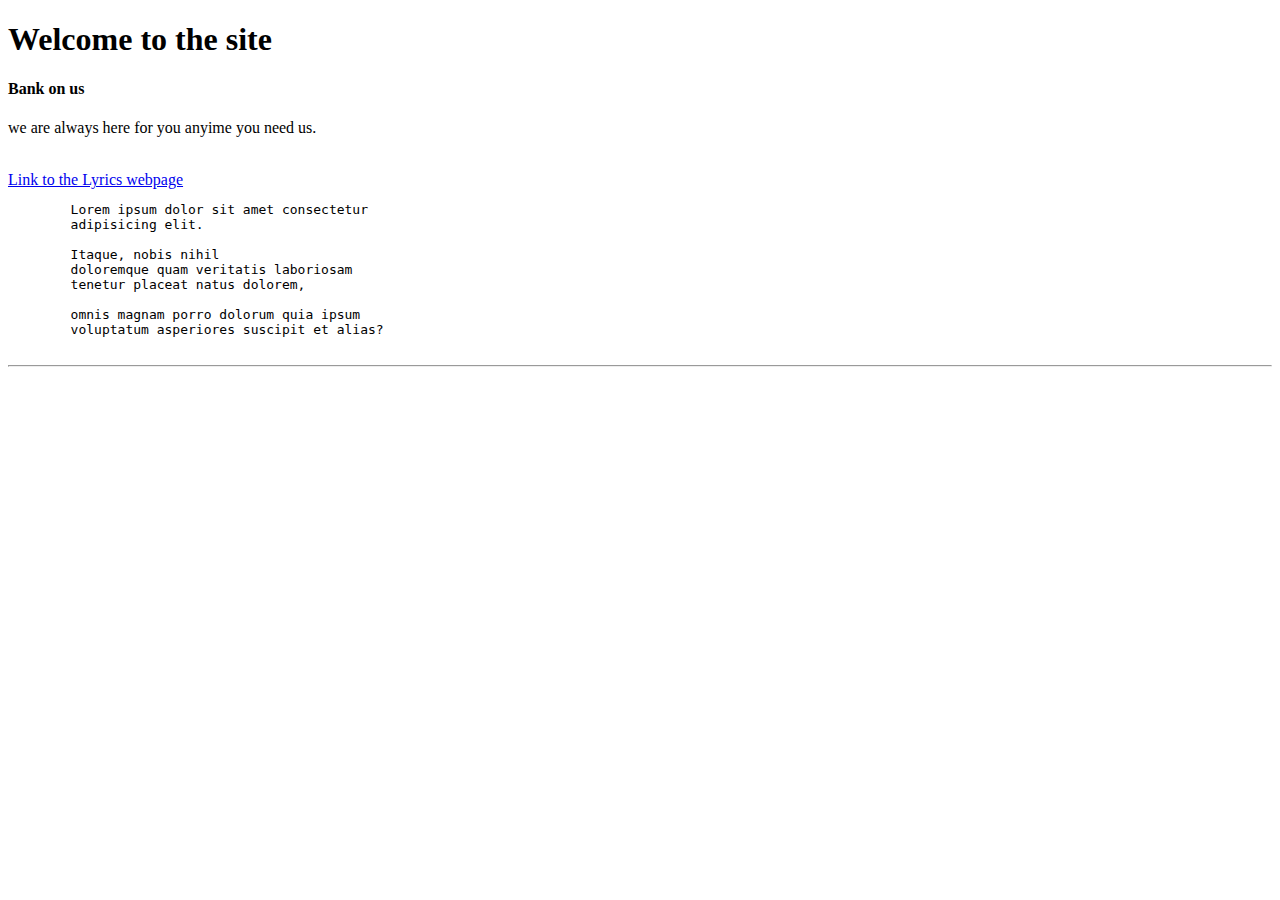
<file: index.html>
<!DOCTYPE html> 
<html>
    <link rel="stylesheet" href="">
    <head>
        <title>Home</title>
    </head>
<body>
    <H1>Welcome to the site</H1>
    <h4>Bank on us</h4>

    <p>
        we are always here for you anyime you need us.
    </p>
    <br>
    <a href="lyrics.html" target="_blank" 
    title="lyrics website">Link to the Lyrics webpage
     </a>
    <pre>
        Lorem ipsum dolor sit amet consectetur 
        adipisicing elit. 
        
        Itaque, nobis nihil 
        doloremque quam veritatis laboriosam 
        tenetur placeat natus dolorem, 

        omnis magnam porro dolorum quia ipsum 
        voluptatum asperiores suscipit et alias?
    </Pre>
    <!-- Pre shows the content of the code
         as it is on the coding app -->
    <hr>
</body>

</html>
</file>
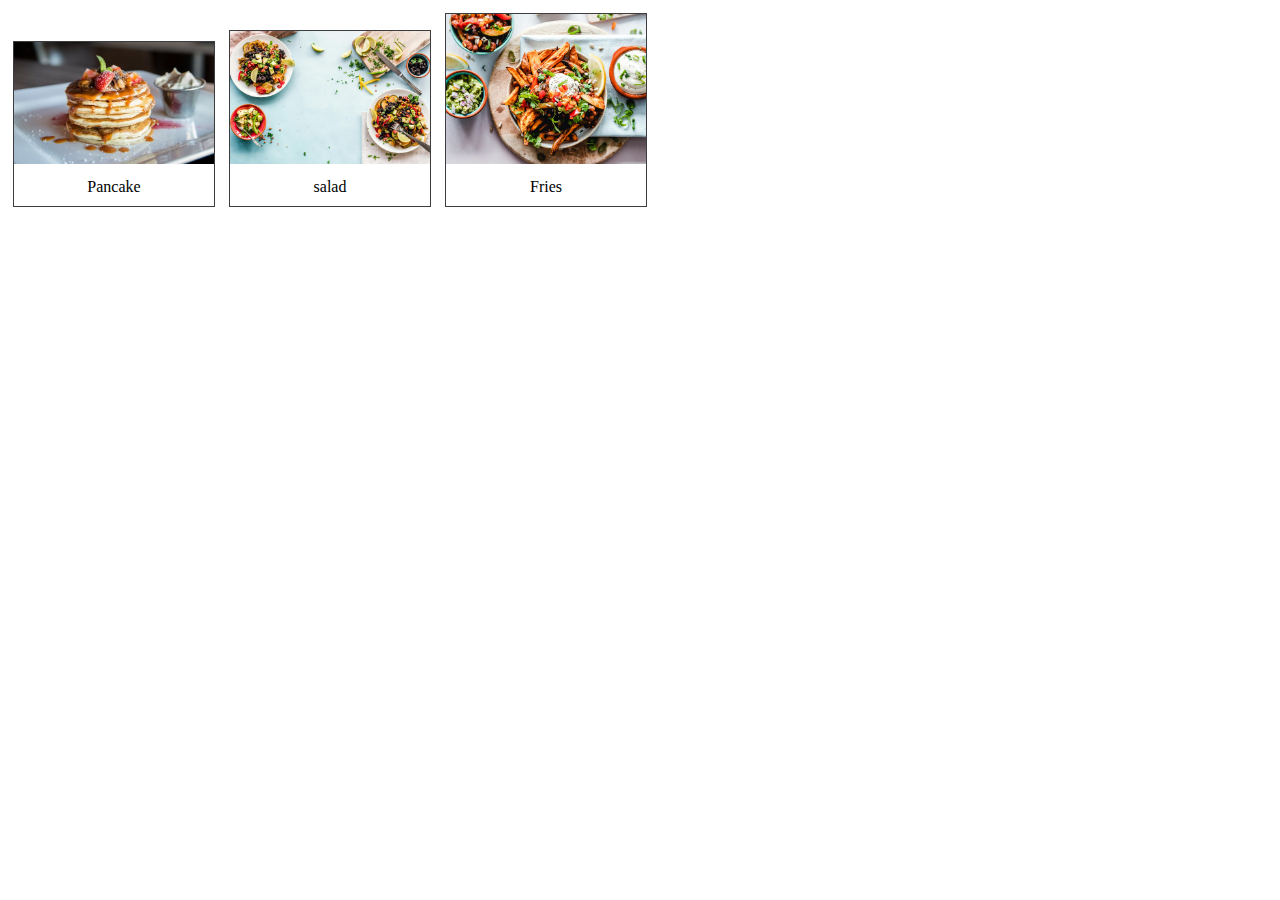
<file: images.html>
<!DOCTYPE html>
<html lang="en">
<head>
    <meta charset="UTF-8">
    <meta name="viewport" content="width=device-width, initial-scale=1.0">
   <link rel="stylesheet" href="images.css">
    <title>Document</title>
    
</head>
<body>

    <div class="gallery">
       <a target="_blank" href="images/pancakes.jpeg" >
       <img src="images/pancakes.jpeg" alt="pancakes" >
       </a>
    <div class="description">Pancake</div>
    </div>

    <div class="gallery">
        <a target="_blank" href="images/salad.jpg" >
        <img src="images/salad.jpg" alt="salad" >
        </a>
     <div class="description">salad</div>
    </div>
     <div class="gallery">
        <a target="_blank" href="images/fries.jpg" >
        <img src="images/fries.jpg" alt="salad" >
        </a>
     <div class="description">Fries</div>
     </div>
    
</body>
</html>
</file>
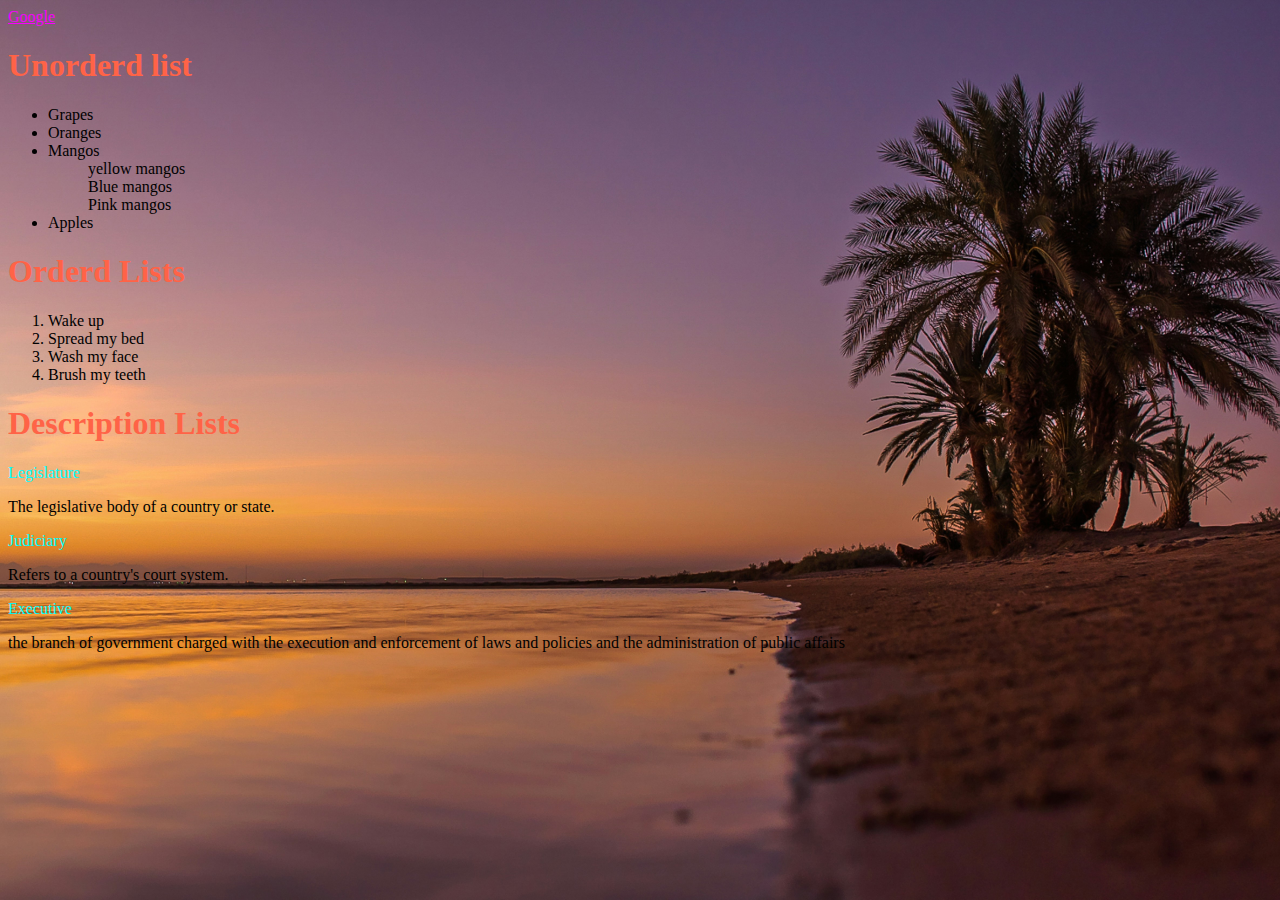
<file: list.html>
<!DOCTYPE html>
<html>
<head>
    <link rel="stylesheet" href="style1.css">
    <title>Lists</title>
</head>
<body id="bg">
        

<a href="https//www.google.com">Google</a>

    <h1 style="color: tomato;">Unorderd list</h1>
        <ul>
            <li>Grapes</li>  
            <li>Oranges</li>
            <li>Mangos</li>
                <ul>yellow mangos</ul>
                <ul>Blue mangos</ul>
                <ul>Pink mangos</ul>
            <li>Apples</li>
        </ul>

    <h1 style="color: tomato;">Orderd Lists</h1>
        <ol>
            <li>Wake up</li>
            <li>Spread my bed</li>
            <li>Wash my face</li>
            <li>Brush my teeth</li>
        </ol>    

        <h1 style="color: tomato;">Description Lists</h1>
            <dl style="color: aqua;">Legislature</dl>
                <dt>The legislative body of a country or state.</dt>
            <dl style="color: aqua;">Judiciary</dl>
                <dt>Refers to a country's court system.</dt>
            <dl style="color: aqua;">Executive</dl>
                <dt>the branch of government charged with the execution and 
                    enforcement of laws and policies and the administration 
                    of public affairs</dt>
</body>



</html>
</file>
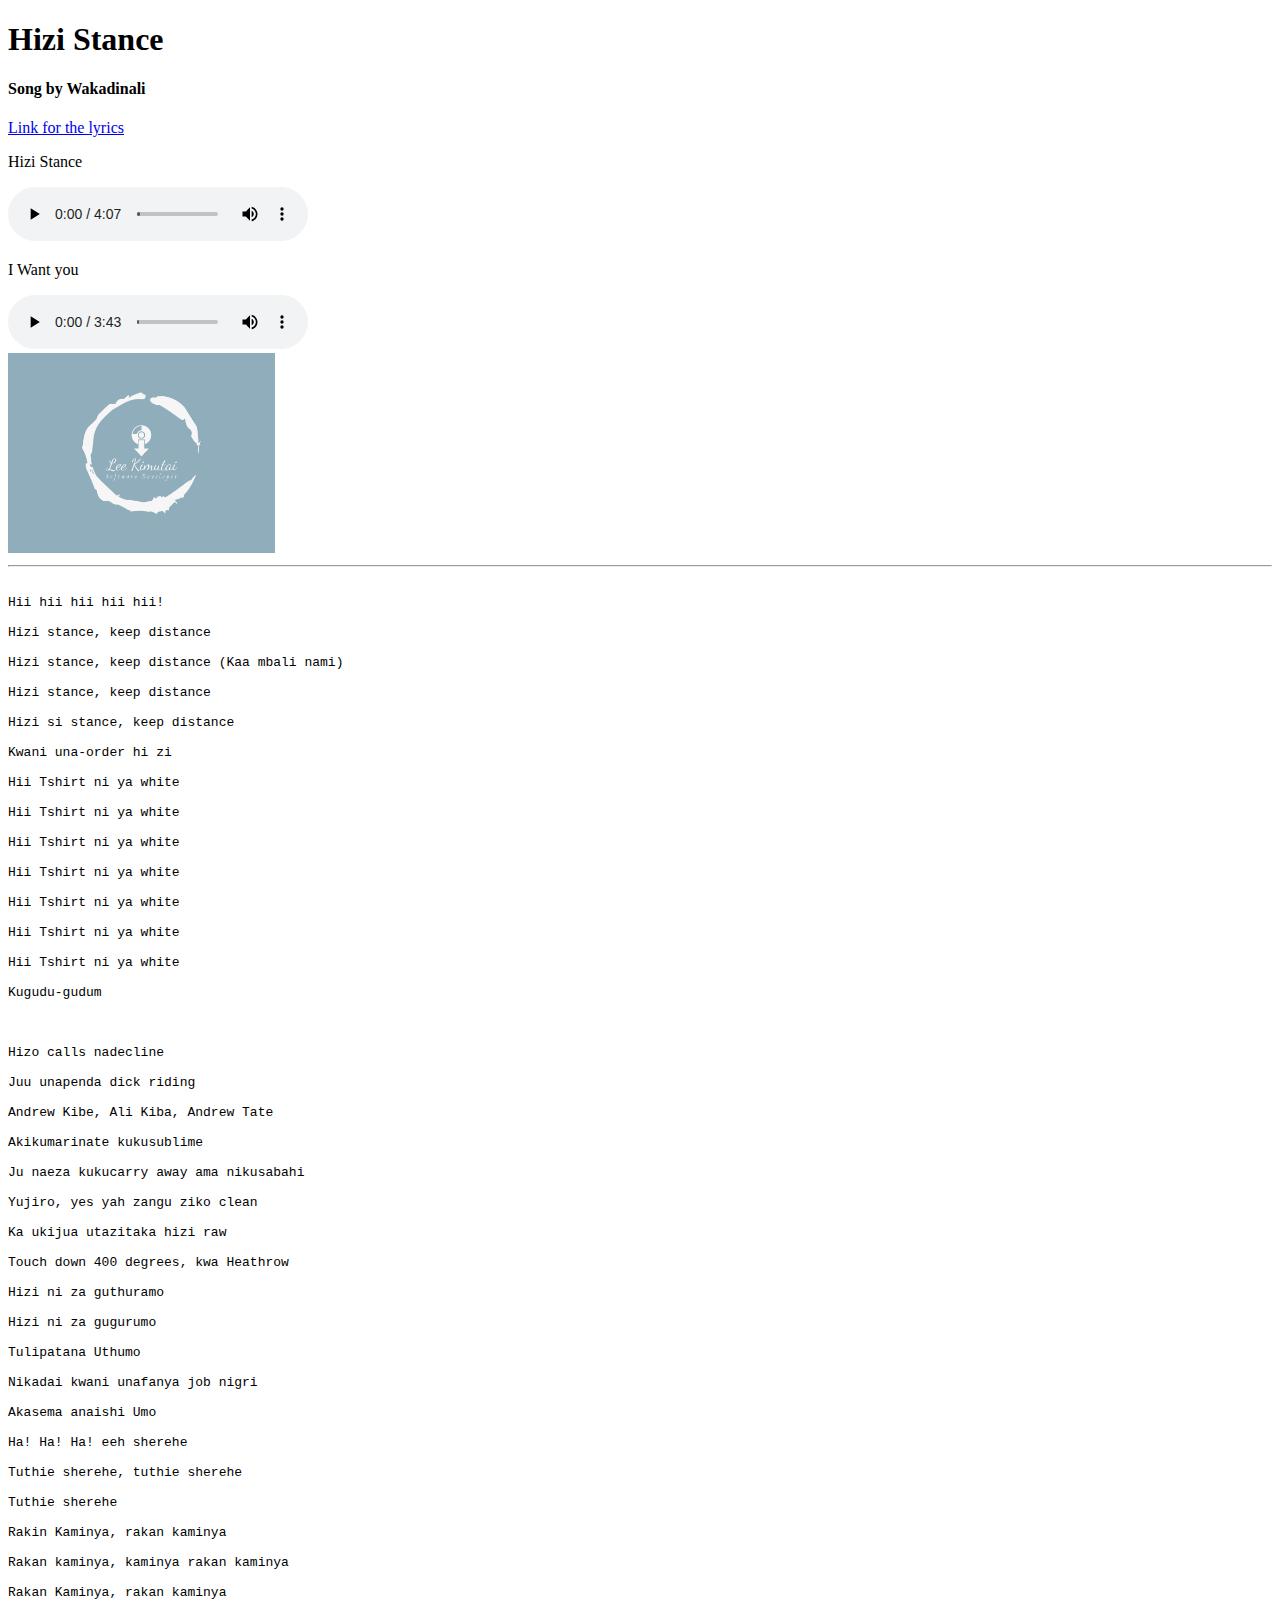
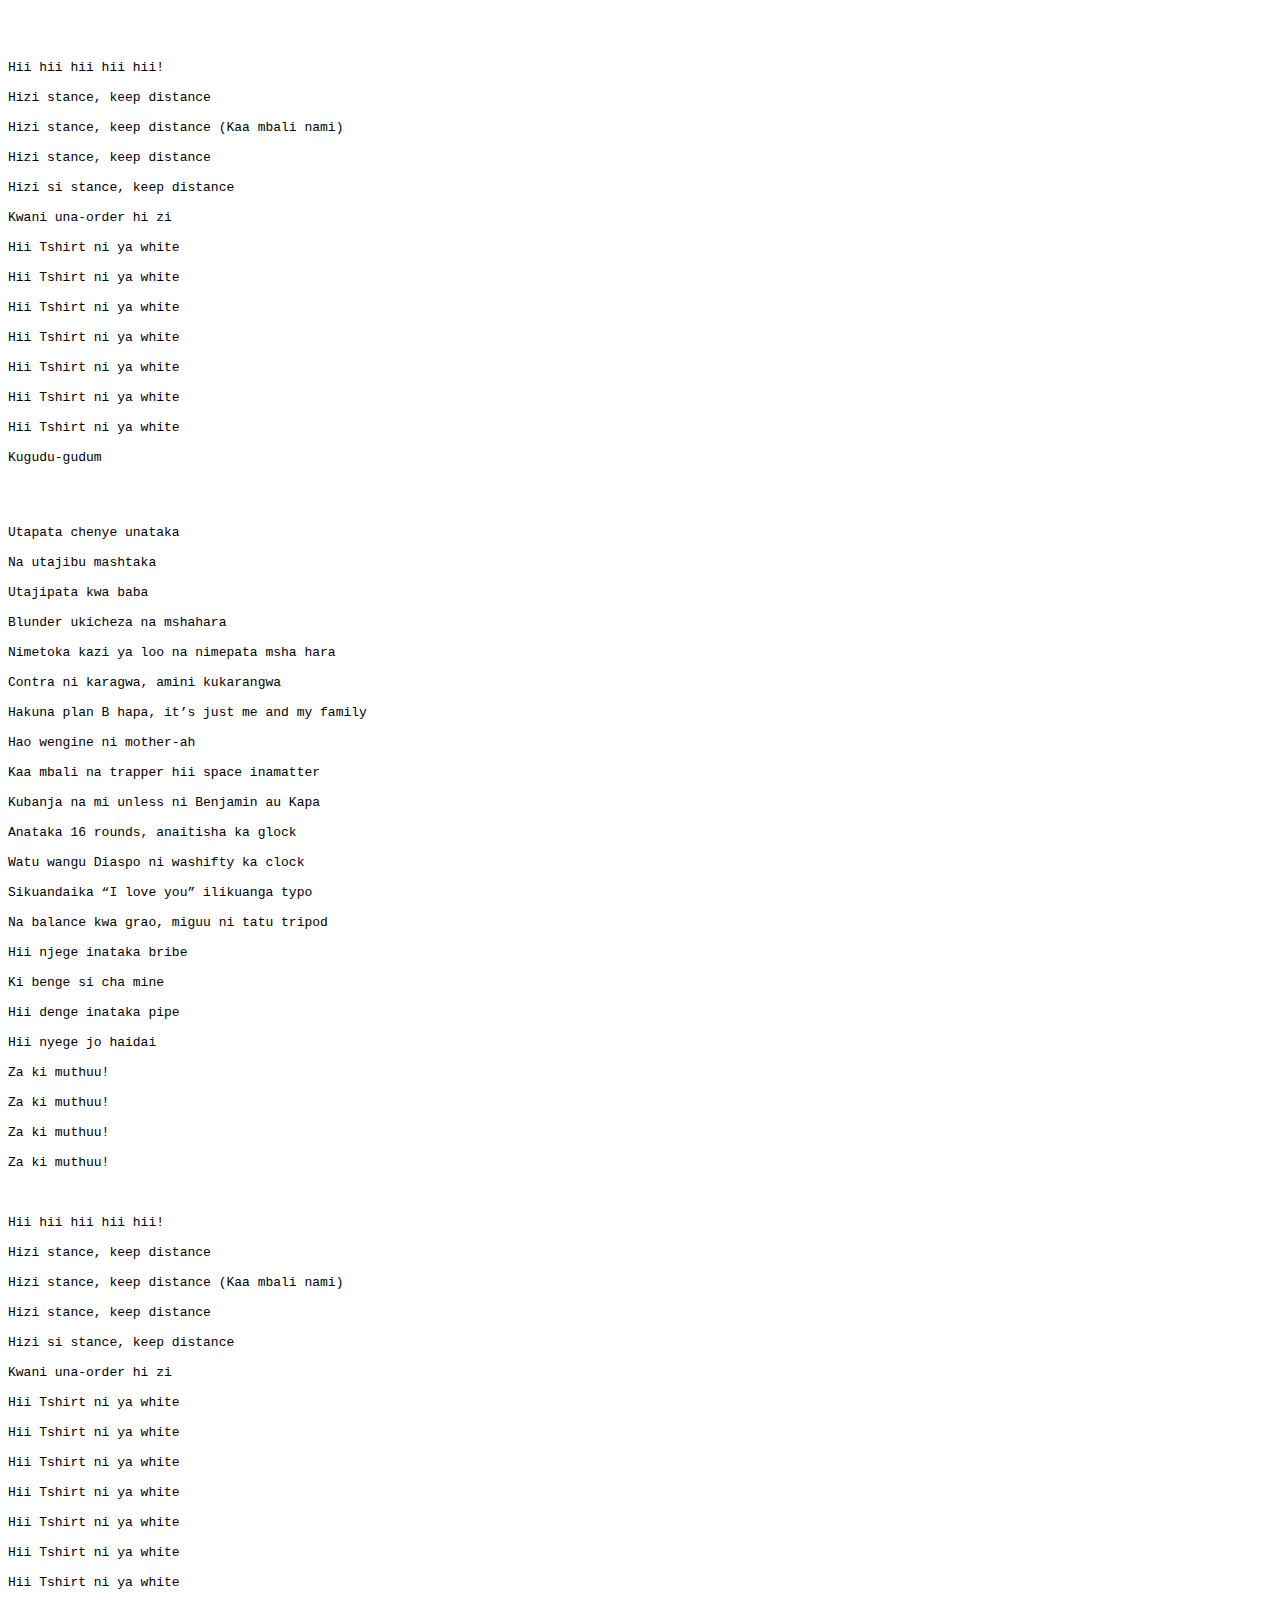
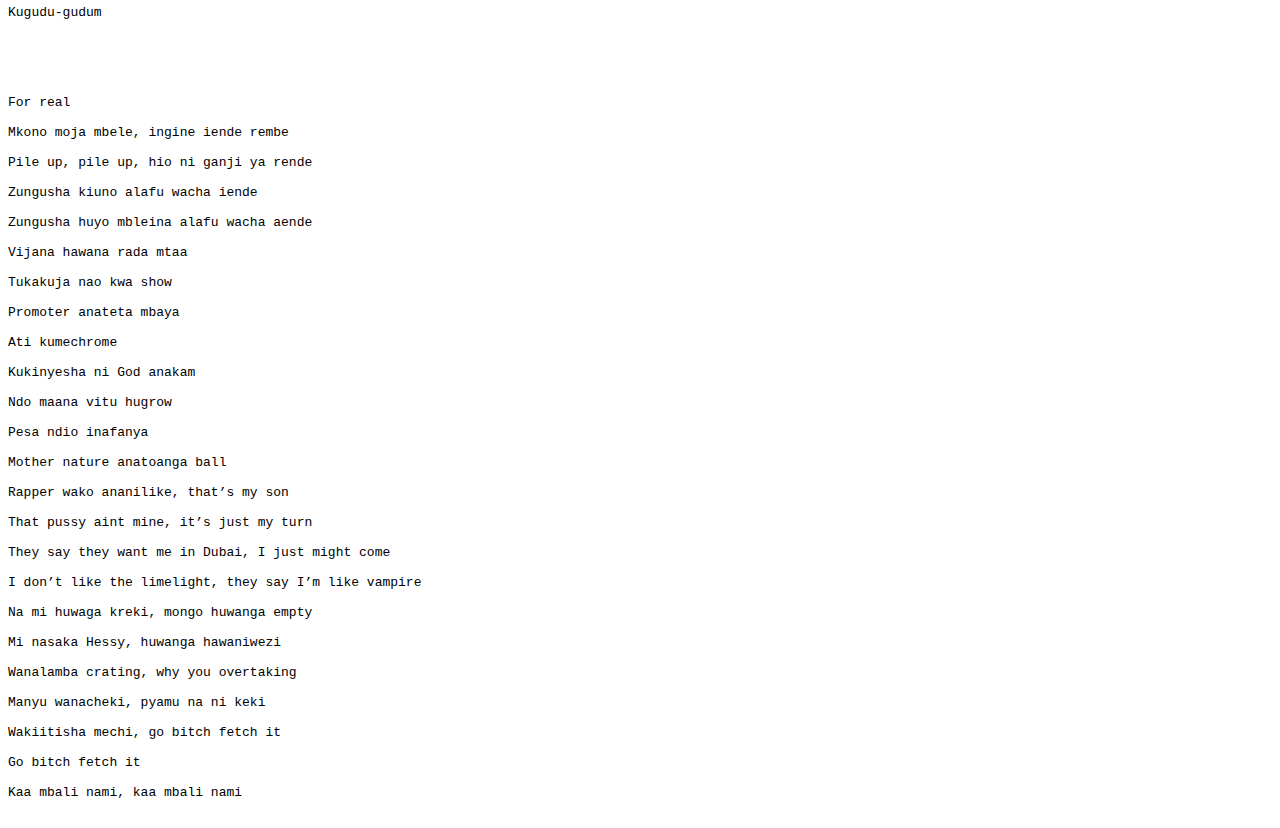
<file: lyrics.html>
<!DOCTYPE html>
<html>
    <head>
        <title>
            Lyrics
        </title>
        <link rel="icon" href="images/calendar.png">
    </head>

    <body>
        <h1>Hizi Stance</h1>
        <h4>Song by Wakadinali</h4>
        
        <a href="https://www.boomplay.com/lyrics/148926135" target="_blank" 
        title="Goes to the lyrics website">
            Link for the lyrics</a>
            <br>

            <p>Hizi Stance</p>
            <audio src="music/videoplayback.webm" controls>
            </audio>
            <br>

            <p>I Want you</p>
            <audio src="music/videoplayback (1).webm" controls></audio>
            <br>

            <a href="https://www.britannica.com/topic/logos">
            <img src="images/logo1.png" height="200" alt="The Logo"></a>
          <hr>  
        <pre>
            
Hii hii hii hii hii!

Hizi stance, keep distance

Hizi stance, keep distance (Kaa mbali nami)

Hizi stance, keep distance

Hizi si stance, keep distance

Kwani una-order hi zi

Hii Tshirt ni ya white

Hii Tshirt ni ya white

Hii Tshirt ni ya white

Hii Tshirt ni ya white

Hii Tshirt ni ya white

Hii Tshirt ni ya white

Hii Tshirt ni ya white

Kugudu-gudum



Hizo calls nadecline

Juu unapenda dick riding

Andrew Kibe, Ali Kiba, Andrew Tate

Akikumarinate kukusublime

Ju naeza kukucarry away ama nikusabahi

Yujiro, yes yah zangu ziko clean

Ka ukijua utazitaka hizi raw

Touch down 400 degrees, kwa Heathrow

Hizi ni za guthuramo

Hizi ni za gugurumo

Tulipatana Uthumo

Nikadai kwani unafanya job nigri

Akasema anaishi Umo

Ha! Ha! Ha! eeh sherehe

Tuthie sherehe, tuthie sherehe

Tuthie sherehe

Rakin Kaminya, rakan kaminya

Rakan kaminya, kaminya rakan kaminya

Rakan Kaminya, rakan kaminya




Hii hii hii hii hii!

Hizi stance, keep distance

Hizi stance, keep distance (Kaa mbali nami)

Hizi stance, keep distance

Hizi si stance, keep distance

Kwani una-order hi zi

Hii Tshirt ni ya white

Hii Tshirt ni ya white

Hii Tshirt ni ya white

Hii Tshirt ni ya white

Hii Tshirt ni ya white

Hii Tshirt ni ya white

Hii Tshirt ni ya white

Kugudu-gudum




Utapata chenye unataka

Na utajibu mashtaka

Utajipata kwa baba

Blunder ukicheza na mshahara

Nimetoka kazi ya loo na nimepata msha hara

Contra ni karagwa, amini kukarangwa

Hakuna plan B hapa, it’s just me and my family

Hao wengine ni mother-ah

Kaa mbali na trapper hii space inamatter

Kubanja na mi unless ni Benjamin au Kapa

Anataka 16 rounds, anaitisha ka glock

Watu wangu Diaspo ni washifty ka clock

Sikuandaika “I love you” ilikuanga typo

Na balance kwa grao, miguu ni tatu tripod

Hii njege inataka bribe

Ki benge si cha mine

Hii denge inataka pipe

Hii nyege jo haidai

Za ki muthuu!

Za ki muthuu!

Za ki muthuu!

Za ki muthuu!



Hii hii hii hii hii!

Hizi stance, keep distance

Hizi stance, keep distance (Kaa mbali nami)

Hizi stance, keep distance

Hizi si stance, keep distance

Kwani una-order hi zi

Hii Tshirt ni ya white

Hii Tshirt ni ya white

Hii Tshirt ni ya white

Hii Tshirt ni ya white

Hii Tshirt ni ya white

Hii Tshirt ni ya white

Hii Tshirt ni ya white

Kugudu-gudum





For real

Mkono moja mbele, ingine iende rembe

Pile up, pile up, hio ni ganji ya rende

Zungusha kiuno alafu wacha iende

Zungusha huyo mbleina alafu wacha aende

Vijana hawana rada mtaa

Tukakuja nao kwa show

Promoter anateta mbaya

Ati kumechrome

Kukinyesha ni God anakam

Ndo maana vitu hugrow

Pesa ndio inafanya

Mother nature anatoanga ball

Rapper wako ananilike, that’s my son

That pussy aint mine, it’s just my turn

They say they want me in Dubai, I just might come

I don’t like the limelight, they say I’m like vampire

Na mi huwaga kreki, mongo huwanga empty

Mi nasaka Hessy, huwanga hawaniwezi

Wanalamba crating, why you overtaking

Manyu wanacheki, pyamu na ni keki

Wakiitisha mechi, go bitch fetch it

Go bitch fetch it

Kaa mbali nami, kaa mbali nami
        </pre>
        
    </body>
</html>
</file>
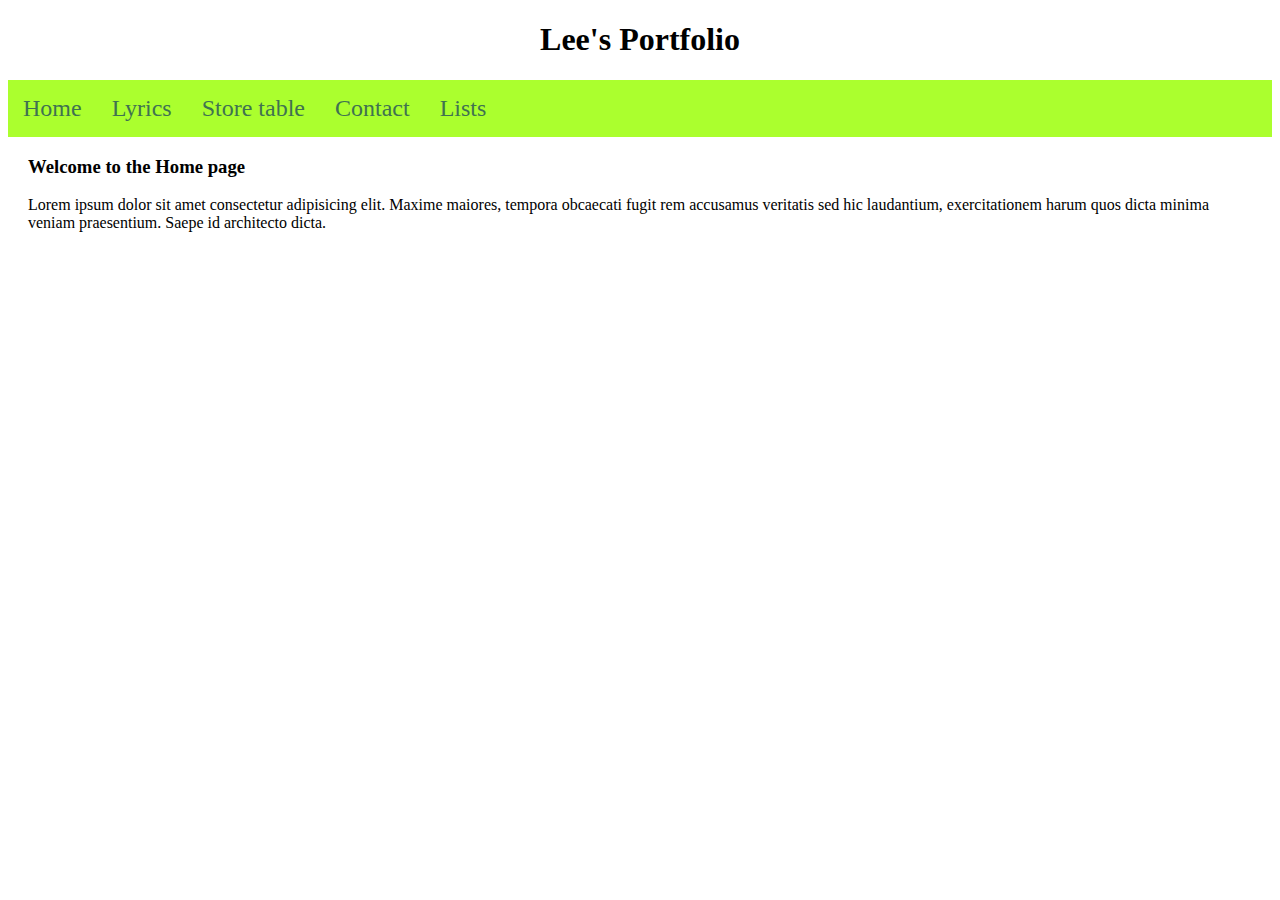
<file: nav-bar.html>
<!DOCTYPE html>
<html lang="en">
<head>
    <meta charset="UTF-8">
    <meta name="viewport" content="width=device-width, initial-scale=1.0">
    <link rel="stylesheet" href="nav-bar.css">
    <title>Nav Bar</title>
</head>
<body>
    <h1>Lee's Portfolio</h1>
    <nav class="navbar">
        <ul>
            <li><a href="index.html">Home</a></li>
            <li><a href="lyrics.html">Lyrics</a></li>
            <li><a href="store-tb.html">Store table</a></li>
            <li><a href="pages.html">Contact</a></li>
            <li><a href="list.html">Lists</a></li>
        </ul>
    </nav>
    
    <main>
        <h3>Welcome to the Home page</h3>
        <p>Lorem ipsum dolor sit amet consectetur adipisicing elit. Maxime maiores, tempora obcaecati fugit rem accusamus veritatis sed hic laudantium, exercitationem harum quos dicta minima veniam praesentium. Saepe id architecto dicta.</p>

    </main>
    

</body>
</html>
</file>
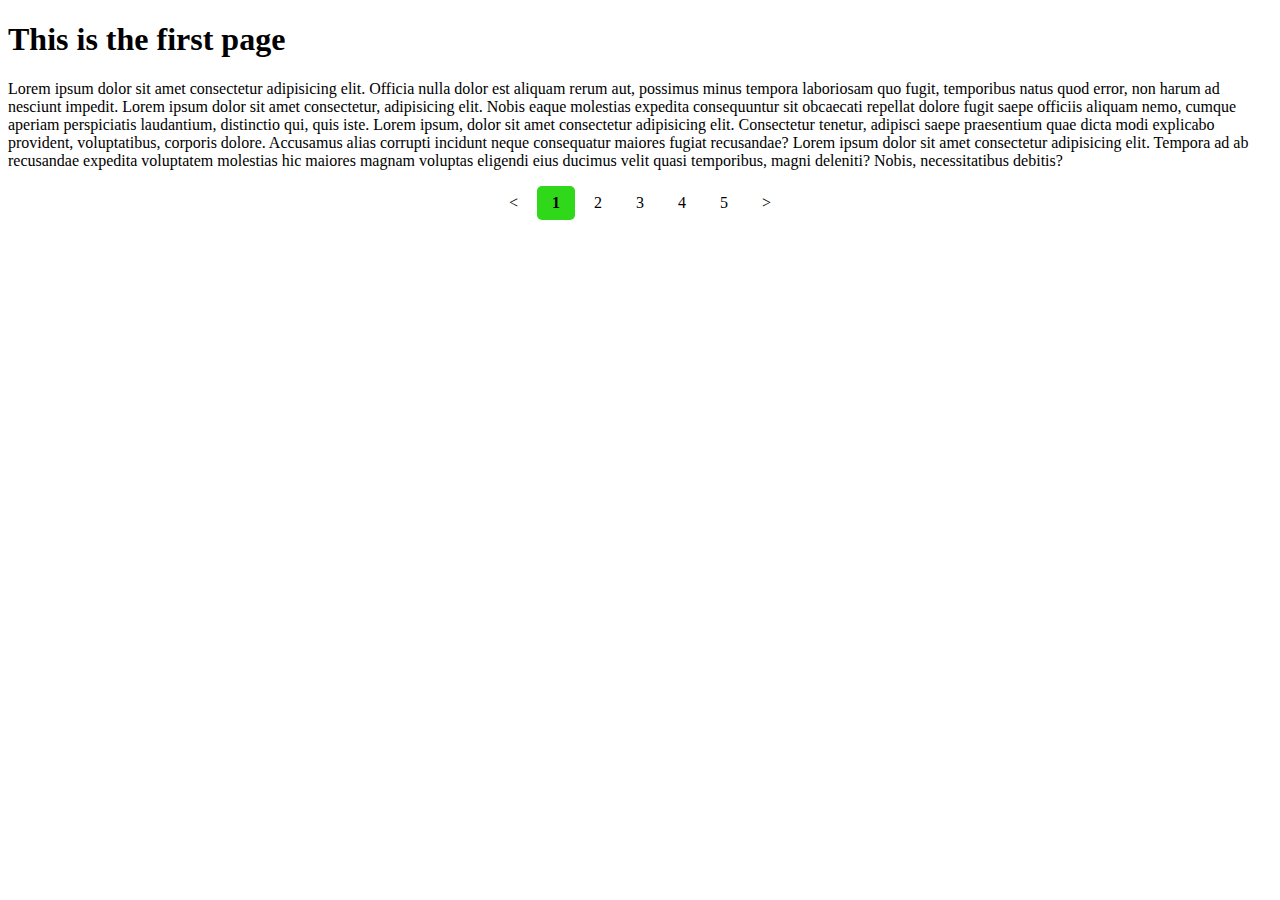
<file: pages.html>
<!DOCTYPE html>
<html lang="en">
<head>
    <meta charset="UTF-8">
    <meta name="viewport" content="width=device-width, initial-scale=1.0">
    <title>Pages on a site</title>
    <link rel="stylesheet" href="pages.css">
</head>
<body>
    <h1>This is the first page</h1>
    <p>Lorem ipsum dolor sit amet consectetur adipisicing elit. Officia nulla dolor est 
        aliquam rerum aut, possimus minus tempora laboriosam quo fugit, temporibus 
        natus quod error, non harum ad nesciunt impedit.
        Lorem ipsum dolor sit amet consectetur, adipisicing elit. Nobis eaque molestias expedita consequuntur sit obcaecati repellat dolore fugit saepe officiis aliquam nemo, cumque aperiam perspiciatis laudantium, distinctio qui, quis iste.
        Lorem ipsum, dolor sit amet consectetur  adipisicing elit. Consectetur tenetur, adipisci saepe praesentium quae dicta modi explicabo provident, voluptatibus, corporis dolore. Accusamus alias corrupti incidunt neque consequatur maiores fugiat recusandae?
        Lorem ipsum dolor sit amet consectetur adipisicing elit. Tempora ad ab recusandae expedita voluptatem molestias hic maiores magnam voluptas eligendi eius ducimus velit quasi temporibus, magni deleniti? Nobis, necessitatibus debitis?
    </p>
    <div class="pagination">
        <a href="pages.html"><</a>
        <a href="pages.html" class="active">1</a>
        <a href="index.html">2</a>
        <a href="list.html">3</a>
        <a href="lyrics.html">4</a>
        <a href="store-tb.html">5</a> 
        <a href="index.html">></a>
    </div>
</body>
</html>
</file>
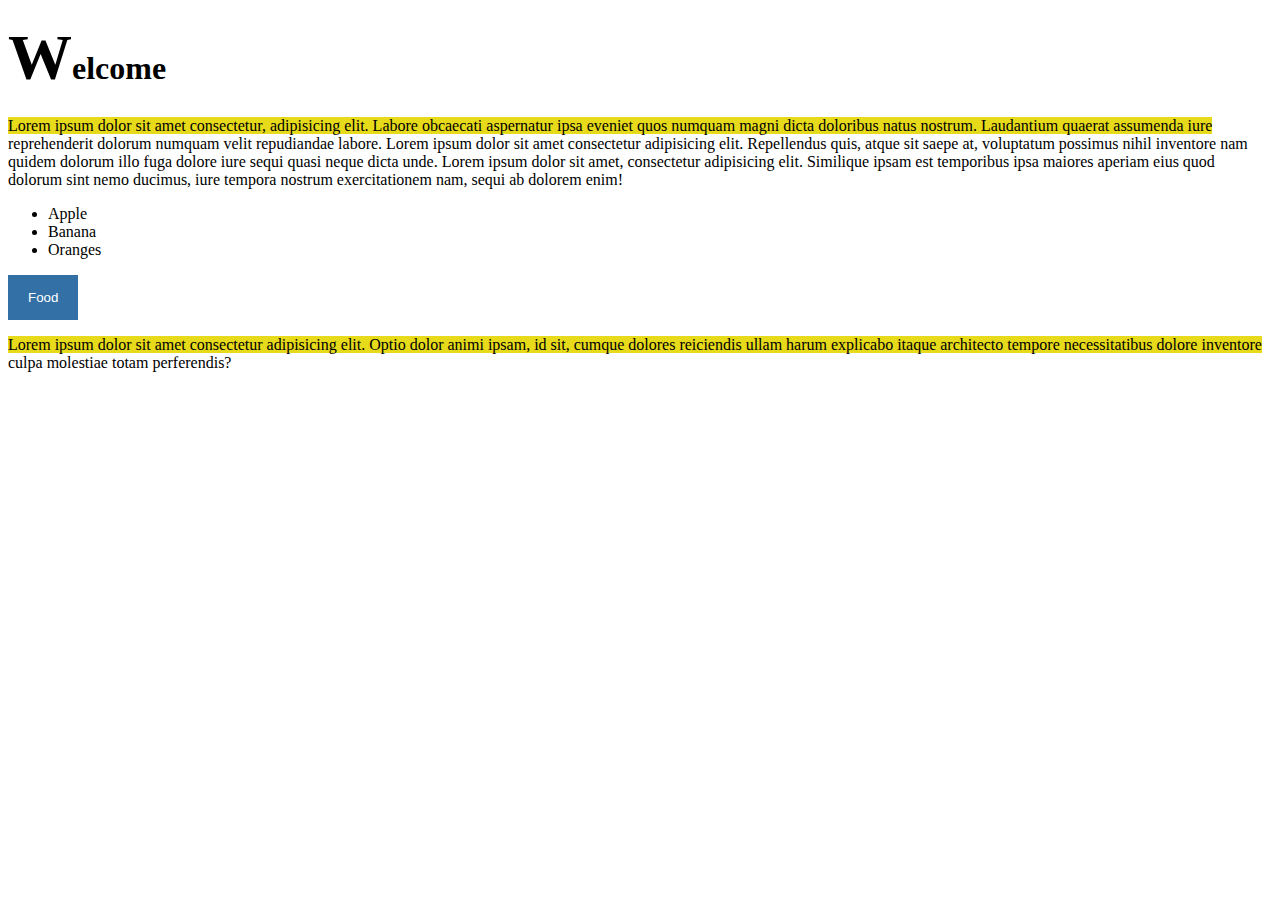
<file: psuedo.html>
<!DOCTYPE html>
<html lang="en">
<head>
    <meta charset="UTF-8">
    <meta name="viewport" content="width=device-width, initial-scale=1.0">
    <title>Pseudo Elements</title>
    <link rel="stylesheet" href="psuedo.css">
</head>
<body>
    <h1>Welcome</h1>
    <p>Lorem ipsum dolor sit amet consectetur, adipisicing elit. 
        Labore obcaecati aspernatur ipsa eveniet quos numquam magni 
        dicta doloribus natus nostrum. Laudantium quaerat assumenda iure 
        reprehenderit dolorum numquam velit repudiandae labore.
        Lorem ipsum dolor sit amet consectetur adipisicing elit. Repellendus quis, 
        atque sit saepe at, voluptatum possimus nihil inventore nam
         quidem dolorum illo fuga dolore iure sequi quasi neque dicta unde.
        Lorem ipsum dolor sit amet, consectetur adipisicing elit. 
        Similique ipsam est temporibus ipsa maiores aperiam eius quod dolorum 
        sint nemo ducimus, 
        iure tempora nostrum exercitationem nam, sequi ab dolorem enim!</p>

        <ul id="fruit">
            <li id="apple">Apple</li>
            <li id="banana">Banana</li>
            <li id="orange">Oranges</li>
        </ul>

        <div class="dropdown">
            <button>Food</button>
            <div class="content">
                 <a href="">Apple</a>
                 <a href="">Orange</a>
                 <a href="">Banana</a>
            </div>
            </div>
            <p>Lorem ipsum dolor sit amet consectetur adipisicing elit. Optio dolor animi ipsam, id sit, cumque dolores reiciendis ullam harum explicabo itaque architecto tempore necessitatibus dolore inventore culpa molestiae totam perferendis?</p>
</body>
</html>
</file>
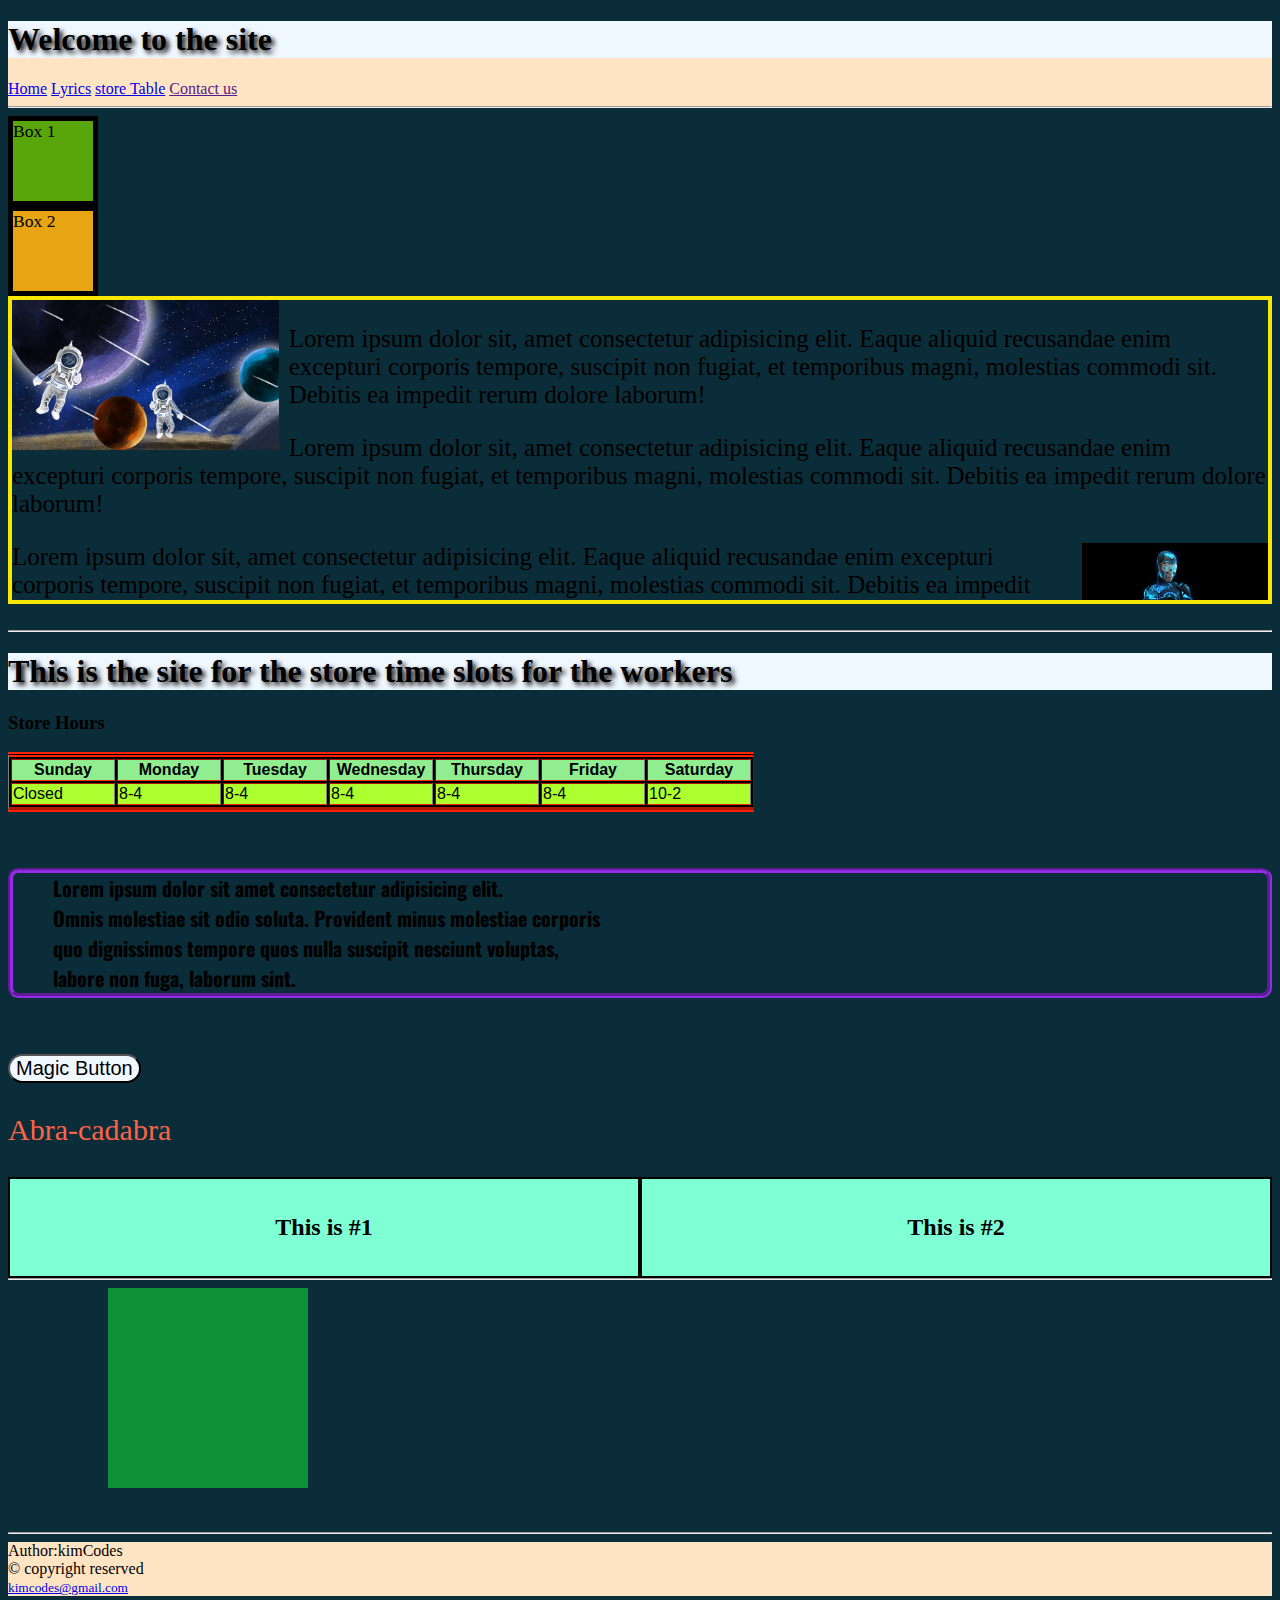
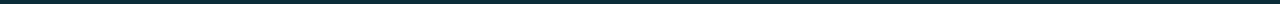
<file: store-tb.html>
<!DOCTYPE html>
<!DOCTYPE html>
<html lang="en">
<head>
    <meta charset="UTF-8">
    <meta name="viewport" content="width=device-width, initial-scale=1.0">
    <link rel="stylesheet" href="style.css">
    <link rel="preconnect" href="https://fonts.googleapis.com">
    <link rel="preconnect" href="https://fonts.gstatic.com" crossorigin>
    <link href="https://fonts.googleapis.com/css2?family=Oswald:wght@500&family=Playfair+Display:wght@900&display=swap" rel="stylesheet">
    <link rel="preconnect" href="https://fonts.googleapis.com">
    <link rel="preconnect" href="https://fonts.gstatic.com" crossorigin>
    <link href="https://fonts.googleapis.com/css2?family=Oswald:wght@500&family=Playfair+Display:wght@900&display=swap" rel="stylesheet">
    <title>Store Table</title>
</head>
<body>

    <header style="background-color: bisque;">
        <h1>Welcome to the site</h1>
        <a href="index.html">Home</a>
        <a href="lyrics.html">Lyrics</a>
        <a href="store-tb.html">store Table</a>
        <a href="">Contact us</a>
            <hr>
    </header>

        <main>
            
            <div class="box" id="box1">Box 1</div>
            <div class="box" id="box2">Box 2</div>
            

            <div id="floati">
            <img src="images/space.jpg" alt="" height="150px" id="img1">
            <p id="p1">Lorem ipsum dolor sit, amet consectetur adipisicing elit. 
                Eaque aliquid recusandae enim excepturi corporis tempore,
                 suscipit non fugiat, et temporibus magni, molestias commodi sit. 
                 Debitis ea impedit rerum dolore laborum!</p>
            <p id="p1">Lorem ipsum dolor sit, amet consectetur adipisicing elit. 
                Eaque aliquid recusandae enim excepturi corporis tempore,
                 suscipit non fugiat, et temporibus magni, molestias commodi sit.
                  Debitis ea impedit rerum dolore laborum!</p>
                  <img src="images/cy.webp" alt="" height="150px" id="img2">
            <p id="p1">Lorem ipsum dolor sit, amet consectetur adipisicing elit. 
                Eaque aliquid recusandae enim excepturi corporis tempore,
                 suscipit non fugiat, et temporibus magni, molestias commodi sit.
                  Debitis ea impedit rerum dolore laborum!</p>
            <p id="p1">Lorem ipsum dolor sit, amet consectetur adipisicing elit. 
                    Eaque aliquid recusandae enim excepturi corporis tempore,
                     suscipit non fugiat, et temporibus magni, molestias commodi sit.
                      Debitis ea impedit rerum dolore laborum!</p>
                    </div>
<br>
<hr>
     <h1>This is the site for the store time slots for the workers</h1>
     <div id="box1"></div>
    <h3>Store Hours</h3>

        <table border="1" style="background-color:black;">
          <tr align="centre" style="background-color:lightgreen;">
            <th width="100" >Sunday</th>
            <th width="100" >Monday</th>
            <th width="100" >Tuesday</th>
            <th width="100" >Wednesday</th>
            <th width="100" >Thursday</th>
            <th width="100" >Friday</th>
            <th width="100" >Saturday</th>
          </tr>
          <tr align="centre" style="background-color:greenyellow;">
                <td>Closed</td>
                <td>8-4</td>
                <td>8-4</td>
                <td>8-4</td>
                <td>8-4</td>
                <td>8-4</td>
                <td>10-2</td>
          </tr>
        
        </table>
        <br><br>
        <pre>
        Lorem ipsum dolor sit amet consectetur adipisicing elit. 
        Omnis molestiae sit odio soluta. Provident minus molestiae corporis 
        quo dignissimos tempore quos nulla suscipit nesciunt voluptas, 
        labore non fuga, laborum sint.</pre>
        <br>
        <br>
        
        <button onclick="dokitu()" style="font-size: 20px; background-color: aliceblue; border-radius: 25px;">Magic Button</button>
            <p id="btn" style="font-size: 30px;color: tomato;">Abra-cadabra</p>

            <script>
                function dokitu  (){
                    document.getElementById("btn").innerHTML = "Ala-kazam";
                }


            </script>

            </main>
            <div class="container">
                <div class="box1">
                <h2>This is #1</h2>
                
            </div>

            <div class="box1">
                <h2>This is #2</h2>
                
            </div> 

            </div>
            <br>
            <hr>
             <div id="pos">




             </div>
           
            <br>
            <br>
            <hr>


            <footer  style="background-color: bisque;">
                Author:kimCodes <br>
                &copy; copyright reserved <br>
               <small> <a href="kimcodes@gmail.com">kimcodes@gmail.com</a></small>

            </footer>


    </body>
</html>
</file>
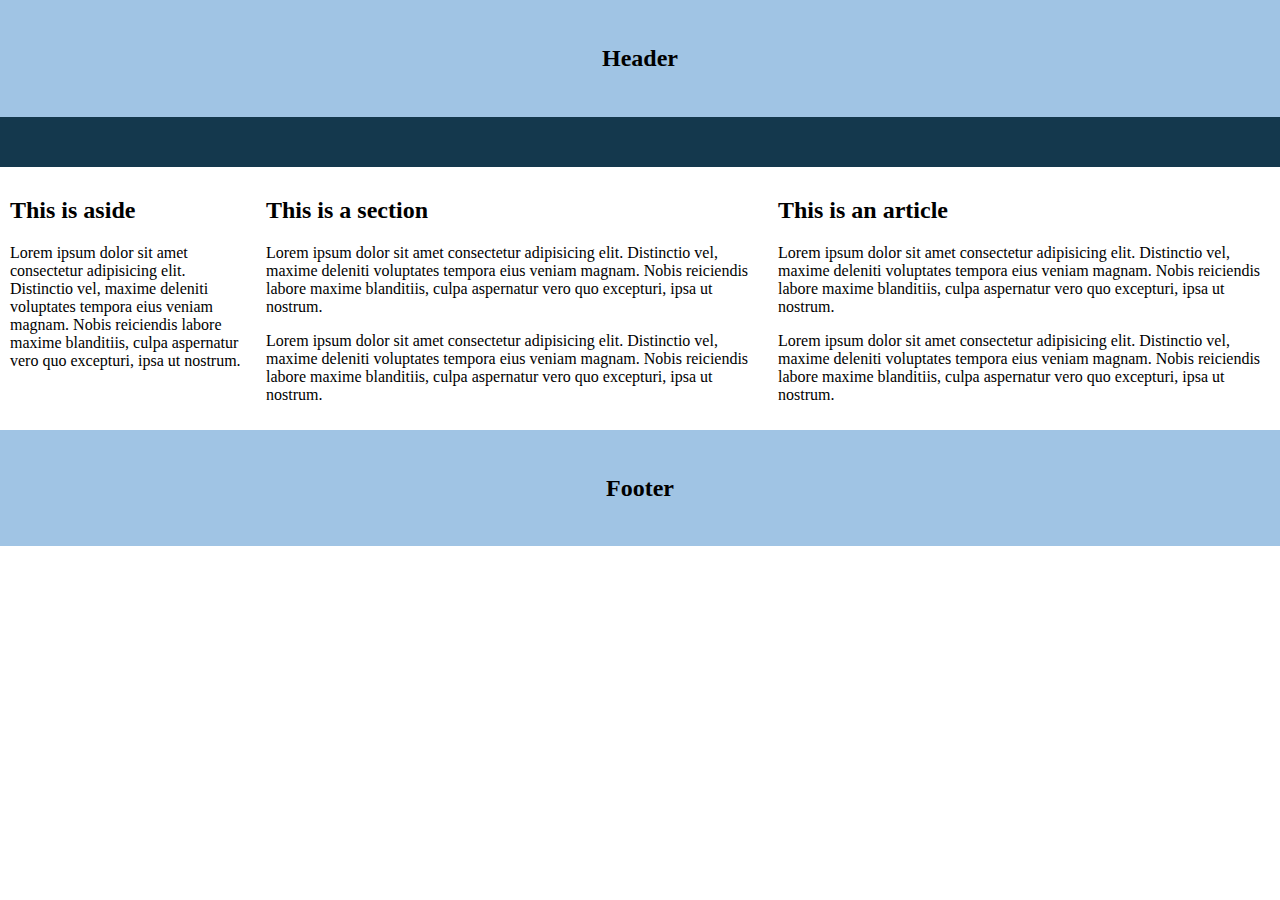
<file: website.html>
<!DOCTYPE html>
<html lang="en">
<head>
    <meta charset="UTF-8">
    <meta name="viewport" content="width=device-width, initial-scale=1.0">
    <title>The Site</title>
    <link rel="stylesheet" href="website.css">
</head>
<body>

        <header>
            <h2>Header</h2>
        </header>

        <nav class="navbar">

        </nav>

        <main>
              <aside>
                <h2>This is aside</h2>
                <p>Lorem ipsum dolor sit amet consectetur adipisicing elit. 
                    Distinctio vel, maxime deleniti voluptates tempora eius
                    veniam magnam. Nobis reiciendis labore maxime blanditiis,
                     culpa aspernatur vero quo excepturi, ipsa ut nostrum.</p>
              </aside>

            <section>
                <h2>This is a section</h2>
                <p>Lorem ipsum dolor sit amet consectetur adipisicing elit. 
                    Distinctio vel, maxime deleniti voluptates tempora eius
                    veniam magnam. Nobis reiciendis labore maxime blanditiis,
                     culpa aspernatur vero quo excepturi, ipsa ut nostrum.</p>

                     <p>Lorem ipsum dolor sit amet consectetur adipisicing elit. 
                        Distinctio vel, maxime deleniti voluptates tempora eius
                        veniam magnam. Nobis reiciendis labore maxime blanditiis,
                         culpa aspernatur vero quo excepturi, ipsa ut nostrum.</p>
            </section>

            <article>
                <h2>This is an article</h2>
                <p>Lorem ipsum dolor sit amet consectetur adipisicing elit. 
                    Distinctio vel, maxime deleniti voluptates tempora eius
                    veniam magnam. Nobis reiciendis labore maxime blanditiis,
                     culpa aspernatur vero quo excepturi, ipsa ut nostrum.</p>
                     <p>Lorem ipsum dolor sit amet consectetur adipisicing elit. 
                        Distinctio vel, maxime deleniti voluptates tempora eius
                        veniam magnam. Nobis reiciendis labore maxime blanditiis,
                         culpa aspernatur vero quo excepturi, ipsa ut nostrum.</p>
            </article>
           
            


        </main>

        <footer>
            <h2>Footer</h2>
        </footer>
    
</body>
</html>
</file>
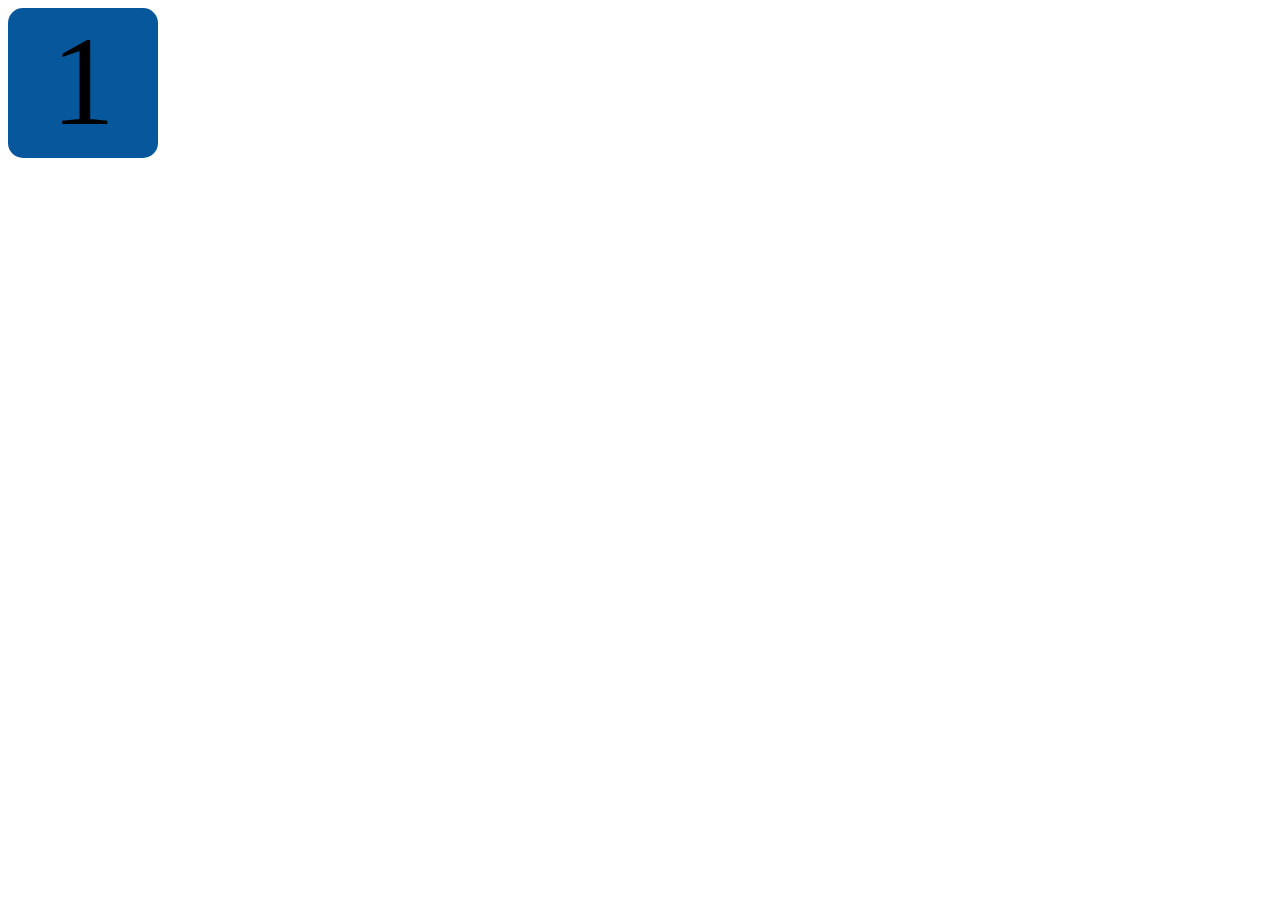
<file: music/flexbox.html>
<!DOCTYPE html>
<html lang="en">
<head>
    <meta charset="UTF-8">
    <meta name="viewport" content="width=device-width, initial-scale=1.0">
    <title>Document</title>
    <link rel="stylesheet" href="flex.css">
</head>
<body>
    <div class="container">
    <div class="box" id="box1">1</div>
  
    </div>
</body>
</html>
</file>
<file: images.css>
.gallery{
    display: inline-block;
    border: 1px solid hsl(270, 2%, 24%);
    margin: 5px;
    width: 200px;
}
.gallery .description{
    padding: 10px;
    text-align: center;
}
.gallery:hover{
    border: 3px solid hsl(240, 39%, 35%);
}
.gallery img{
    width: 100%;
    height: auto;
}
</file>
<file: style1.css>
body{
  background-image: url(images/bg.jpg);  
  background-position: center;
  background-attachment: fixed;
  background-size: cover;
}
a:link{
    color: hsl(298, 100%, 50%);
}
a:hover{
    color: hsl(240, 100%, 48%);
    font-size: 1.5em;
}
a:active{

    color: hsl(143, 75%, 41%);
    font-size: 1.8em;
}
a:visited{
    color: brown;
}
</file>
<file: nav-bar.css>
main{
    margin-left: 20px;
    margin-right: 20px;
}

h1{
    text-align: center;
}
.navbar ul{
    list-style-type: none;
    background-color: hsl(84, 100%, 59%);
    padding: 0px;
    margin: 0px;
    overflow: hidden;
}
.navbar a{
    color:hsl(140, 28%, 35%);
    text-decoration: none;
    padding: 15px;
    display: block;
    text-align: center;
    font-size: 1.5em;
}
.navbar a:hover{
    background-color: hsl(54, 93%, 48%);

}
.navbar li{
    float: left;
}
</file>
<file: pages.css>
.pagination{
    text-align: center;
}
.pagination a{
    color: black;
    text-decoration: none;
    padding: 8px 15px;
    display: inline-block;
}
.pagination a.active{
    background-color: rgb(47, 216, 25);
    font-weight: bold;
    border-radius: 5px;
}
.pagination a:hover:not(.active){
    background-color: bisque;
    border-radius: 6px;
}
</file>
<file: psuedo.css>
.dropdown{
    display: inline-block;
}

h1::first-letter{
    font-size: 2em;
}
p::first-line{
    background-color: rgb(231, 218, 27);
}
 p::selection{
    color: hsl(113, 95%, 47%);
    background-color: hsl(240, 89%, 25%);
 }
 #fruit li ::before{
    content:"checkmark" ;
 }
 .dropdown button{
    background-color: rgb(51, 112, 165);
    color: white;
    padding: 15px 20px;
    border: none;
    cursor: pointer;
 }
 .dropdown a{
    display: block;
    color: black;
    text-decoration: none;
    padding: 10px 15px;
 }
 .dropdown .content{
    display: none;
    position: absolute;
    background-color: rgb(245, 245, 245);
    min-width: 100px;
    box-shadow: 2px 2px 5px hsla(0, 0%, 0%, 0.726);
 }
.dropdown:hover .content{
    display: block;
}
.dropdown:hover button{
    background-color: rgb(185, 184, 184);
}
.dropdown a:hover{
    background-color: rgb(78, 66, 66);
}
</file>
<file: style.css>
body{

    background-color: #0b2d39;
}
pre{
    font-family:  'Oswald', Geneva, Tahoma, sans-serif;
    font-size: 20px;
    font-weight: bold;
    border: groove;
    border-width: 5px;
    border-color: hsl(273, 79%, 54%);
    border-radius: 10px;
}


table{
    font-family:  'Playfair-Display', 'Arial Narrow', Arial, sans-serif;
    border-bottom: 5px groove hsl(7, 100%, 51%);
    border-top: 5px double hsl(7, 100%, 51%);
}

h1{
    text-shadow: 3px 3px 5px; 
    background-color: aliceblue;
}
.box{
    border: 5px solid;
    font-size: 1.1em;
    width: 80px;
    height: 80px;
    margin-right: auto;
}
#box1{
    background-color: hsl(90, 86%, 35%);
    display: inline block;
   
}

#box2{
    background-color: hsl(41, 85%, 49%);
    display: inline block;
}
#img1{
    float:left;
    margin-right: 10px;
}
#p1{
    font-size: 25px;
}
#img2{
    float:right;
    margin-left: 10px;
}

#floati{
    border: 4px solid hsl(56, 98%, 49%);
    height: 300px;
    overflow: auto;
}
.box1{
    border: 2px solid;
    height: auto;
    padding: 15px;
    width: 50%;
    float: left;
    box-sizing: border-box;
    text-align: center;
    background-color:aquamarine;
    
}
.container{
    min-height: 50%;
}
#pos{
    width: 200px;
    height: 200px;
    background-color: hsl(140, 82%, 31%);
    position: relative;
    top: -auto;
    left: 100px;

}
</file>
<file: website.css>
*{
    box-sizing: border-box;
}

body{
    margin: 0;

}

header{
        background-color: hsl(208, 56%, 76%);
        text-align: center;
        padding: 25px;
}
.navbar{
    background-color: hsl(202, 58%, 19%);
    height: 50px;
}
aside{
    width: 20%;
    float: left;
    padding: 10px;
}
section{
    width: 40%;
    float: left;
    padding: 10px;
}
article{
    width: 40%;
    float: left;
    padding: 10px;
}
footer{
    display: block;
    clear: both;
    background-color: hsl(208, 56%, 76%);
    text-align: center;
    padding: 25px;
}

@media  screen and (max-width:600px){
    aside, section, article{
        width: 100%;
    }
    
}
</file>
<file: music/flex.css>
.container{
   
    
}

.box{
    width: 150px;
    height: 150px;
    font-size: 8em;
    text-align: center;
    border-radius: 15px;
    background-color: hsl(208, 91%, 32%);
    animation-name: rotate;
    animation-duration: 1s;
}

@keyframes slideleft{
    from{transform: translatex(600px);}
}

@keyframes slideright{
    to{transform: translatex(600px);}
}

@keyframes slideup{
    from{transform: translateY(600px);}
}
@keyframes rotate {
    50%{transform: rotatez(360deg);}
}
</file>
